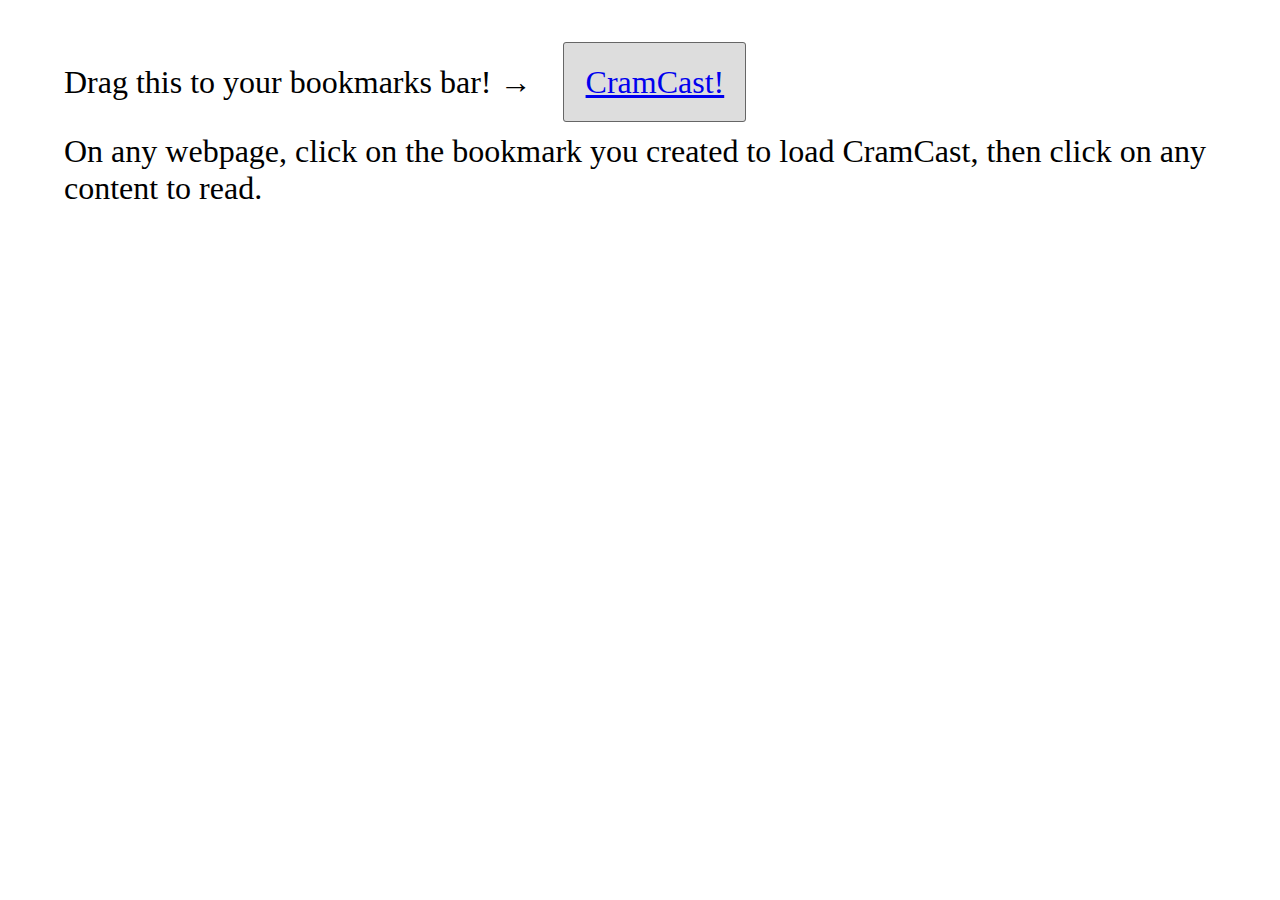
<file: index.html>
<!doctype html>
<html>
<head>
	<title>CramCast (tentatively named!)</title>
	<style type="text/css">
* {
	margin: 0;
	padding: 0;
	box-sizing: border-box;
	-moz-box-sizing: border-box;
	-webkit-box-sizing: border-box;
}
body {
	padding: 2em;
	font-size: 2em;
}
p {
	margin: 1em 0;
}
#bookmarklet {
	padding: .66em;
	margin: 1em;
	border-radius: 3px;
	-moz-border-radius: 3px;
	-webkit-border-radius: 3px;
	border: 1px solid #666;
	background-color: #ddd;

}
	</style>
</head>
<body>
	<label>Drag this to your bookmarks bar! &rarr;</label><a id="bookmarklet" href="javascript:(function(){var s=document.createElement('script');s.src='https://raw.githubusercontent.com/kremonte/CramCast/master/min/CramCast.min.js';document.body.appendChild(s);})();">CramCast!</a>

	<p>On any webpage, click on the bookmark you created to load CramCast, then click on any content to read.</p>
</body>
</html>
</file>
